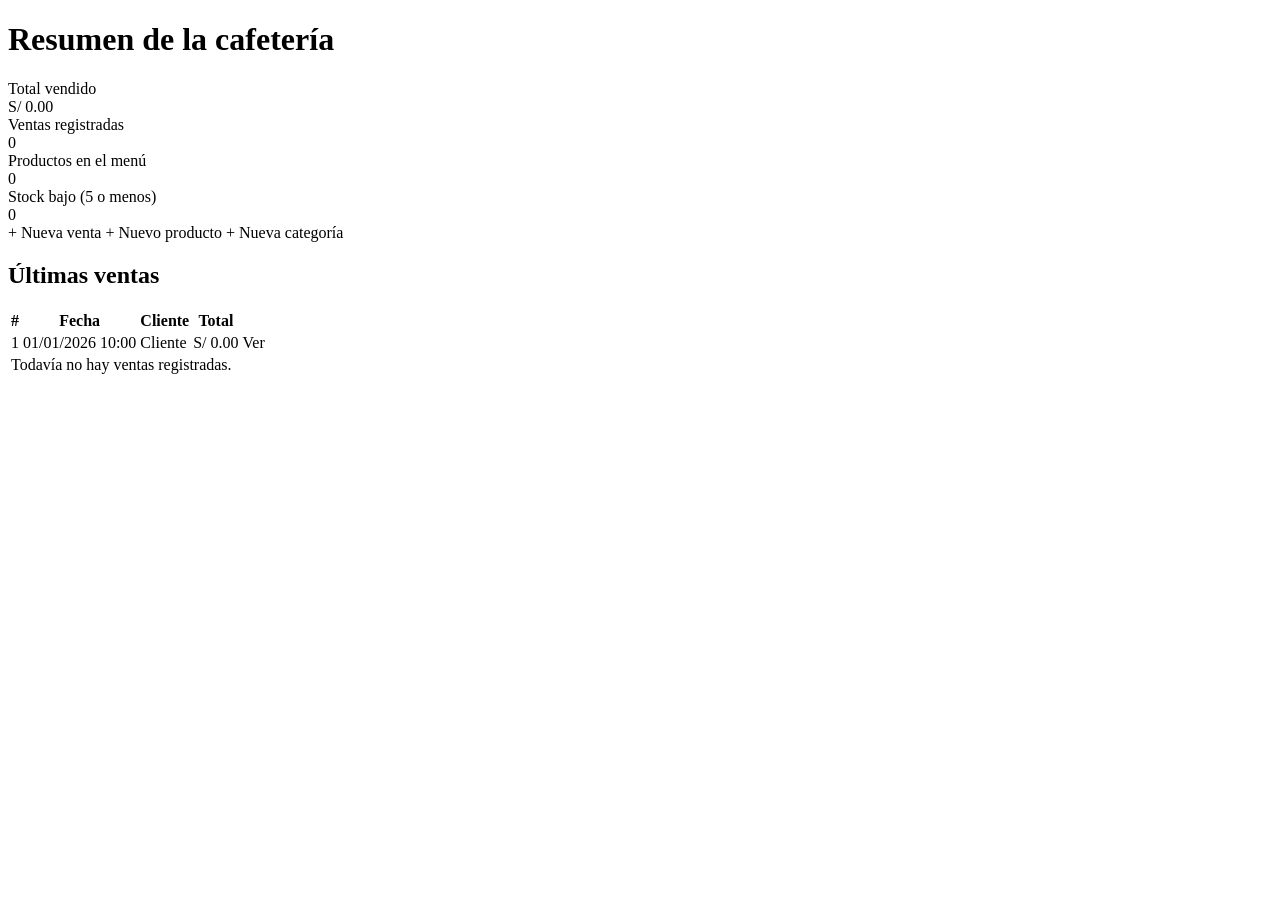
<file: src/main/resources/templates/index.html>
<!DOCTYPE html>
<html lang="es" xmlns:th="http://www.thymeleaf.org">
<head th:replace="~{fragments/layout :: head('Inicio')}"></head>
<body>
<nav th:replace="~{fragments/layout :: navbar}"></nav>

<main class="container py-4">
    <h1 class="titulo-seccion mb-4">Resumen de la cafetería</h1>

    <div class="row g-3 mb-4">
        <div class="col-6 col-lg-3">
            <div class="card card-caffeto indicador p-3 h-100">
                <div class="text-muted small">Total vendido</div>
                <div class="valor" th:text="'S/ ' + ${#numbers.formatDecimal(totalVendido, 1, 'COMMA', 2, 'POINT')}">S/ 0.00</div>
            </div>
        </div>
        <div class="col-6 col-lg-3">
            <div class="card card-caffeto indicador p-3 h-100">
                <div class="text-muted small">Ventas registradas</div>
                <div class="valor" th:text="${cantidadVentas}">0</div>
            </div>
        </div>
        <div class="col-6 col-lg-3">
            <div class="card card-caffeto indicador p-3 h-100">
                <div class="text-muted small">Productos en el menú</div>
                <div class="valor" th:text="${cantidadProductos}">0</div>
            </div>
        </div>
        <div class="col-6 col-lg-3">
            <div class="card card-caffeto indicador p-3 h-100">
                <div class="text-muted small">Stock bajo (5 o menos)</div>
                <div class="valor" th:text="${productosStockBajo}">0</div>
            </div>
        </div>
    </div>

    <div class="d-flex flex-wrap gap-2 mb-4">
        <a class="btn btn-caffeto" th:href="@{/ventas/nueva}">+ Nueva venta</a>
        <a class="btn btn-outline-caffeto" th:href="@{/productos/nuevo}">+ Nuevo producto</a>
        <a class="btn btn-outline-caffeto" th:href="@{/categorias/nueva}">+ Nueva categoría</a>
    </div>

    <div class="card card-caffeto">
        <div class="card-body">
            <h2 class="h5 titulo-seccion">Últimas ventas</h2>
            <div class="table-responsive">
                <table class="table align-middle mb-0">
                    <thead>
                        <tr><th>#</th><th>Fecha</th><th>Cliente</th><th class="text-end">Total</th><th></th></tr>
                    </thead>
                    <tbody>
                        <tr th:each="v : ${ultimasVentas}">
                            <td th:text="${v.id}">1</td>
                            <td th:text="${#temporals.format(v.fecha, 'dd/MM/yyyy HH:mm')}">01/01/2026 10:00</td>
                            <td th:text="${v.cliente}">Cliente</td>
                            <td class="text-end" th:text="'S/ ' + ${#numbers.formatDecimal(v.total, 1, 'COMMA', 2, 'POINT')}">S/ 0.00</td>
                            <td class="text-end"><a th:href="@{/ventas/{id}(id=${v.id})}" class="btn btn-sm btn-outline-caffeto">Ver</a></td>
                        </tr>
                        <tr th:if="${#lists.isEmpty(ultimasVentas)}">
                            <td colspan="5" class="text-center text-muted">Todavía no hay ventas registradas.</td>
                        </tr>
                    </tbody>
                </table>
            </div>
        </div>
    </div>
</main>

<script th:replace="~{fragments/layout :: scripts}"></script>
</body>
</html>
</file>
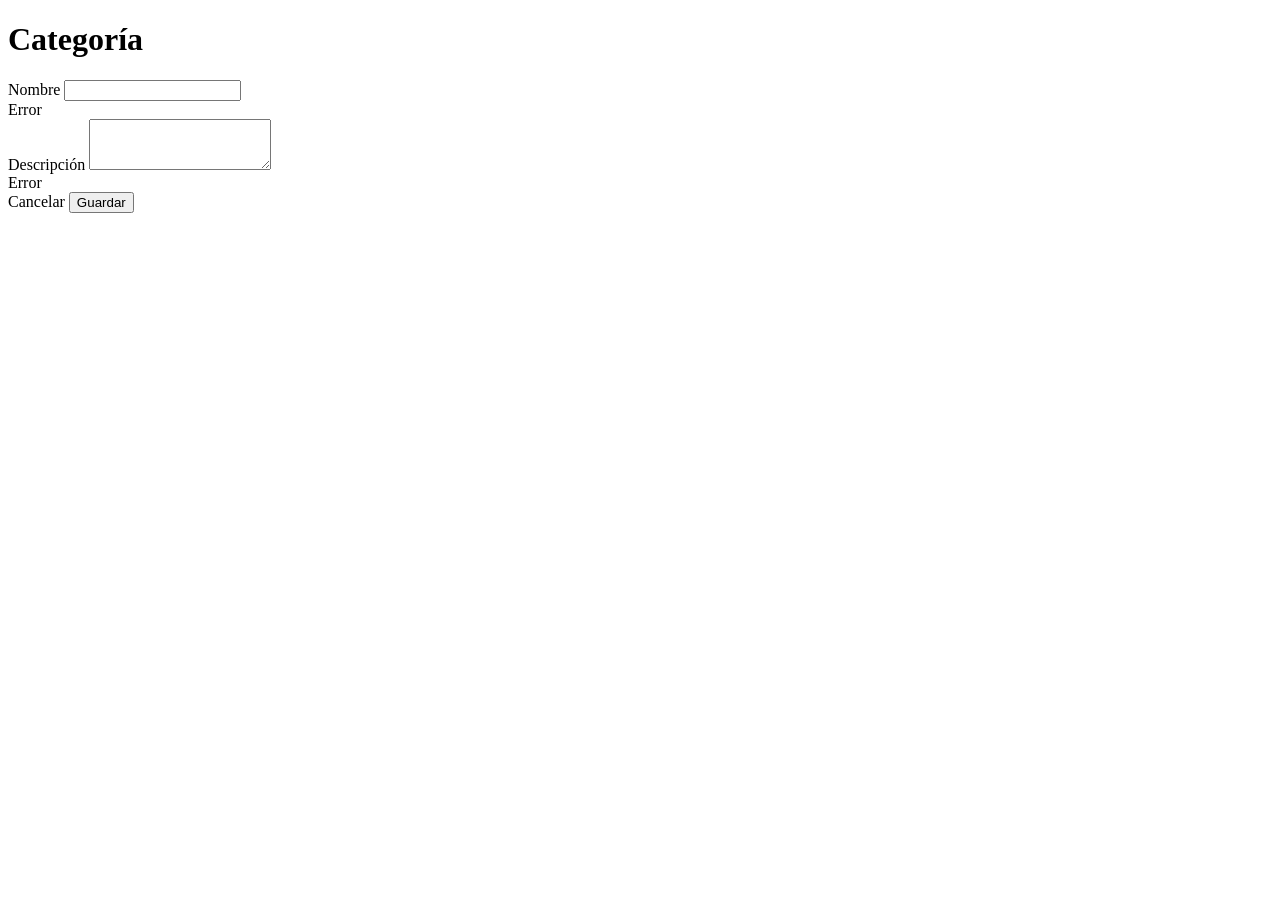
<file: src/main/resources/templates/categorias/form.html>
<!DOCTYPE html>
<html lang="es" xmlns:th="http://www.thymeleaf.org">
<head th:replace="~{fragments/layout :: head('Categoría')}"></head>
<body>
<nav th:replace="~{fragments/layout :: navbar}"></nav>

<main class="container py-4">
    <div class="row justify-content-center">
        <div class="col-md-8 col-lg-6">
            <div class="card card-caffeto">
                <div class="card-body p-4">
                    <h1 class="titulo-seccion h4 mb-4" th:text="${categoria.id == null} ? 'Nueva categoría' : 'Editar categoría'">Categoría</h1>

                    <form th:action="@{/categorias/guardar}" th:object="${categoria}" method="post" novalidate>
                        <input type="hidden" th:field="*{id}">

                        <div class="mb-3">
                            <label for="nombre" class="form-label fw-semibold">Nombre</label>
                            <input type="text" id="nombre" th:field="*{nombre}" class="form-control"
                                   th:classappend="${#fields.hasErrors('nombre')} ? 'is-invalid'" maxlength="60">
                            <div class="invalid-feedback" th:errors="*{nombre}">Error</div>
                        </div>

                        <div class="mb-4">
                            <label for="descripcion" class="form-label fw-semibold">Descripción</label>
                            <textarea id="descripcion" th:field="*{descripcion}" rows="3" class="form-control"
                                      th:classappend="${#fields.hasErrors('descripcion')} ? 'is-invalid'" maxlength="200"></textarea>
                            <div class="invalid-feedback" th:errors="*{descripcion}">Error</div>
                        </div>

                        <div class="d-flex justify-content-end gap-2">
                            <a th:href="@{/categorias}" class="btn btn-outline-secondary">Cancelar</a>
                            <button type="submit" class="btn btn-caffeto">Guardar</button>
                        </div>
                    </form>
                </div>
            </div>
        </div>
    </div>
</main>

<script th:replace="~{fragments/layout :: scripts}"></script>
</body>
</html>
</file>
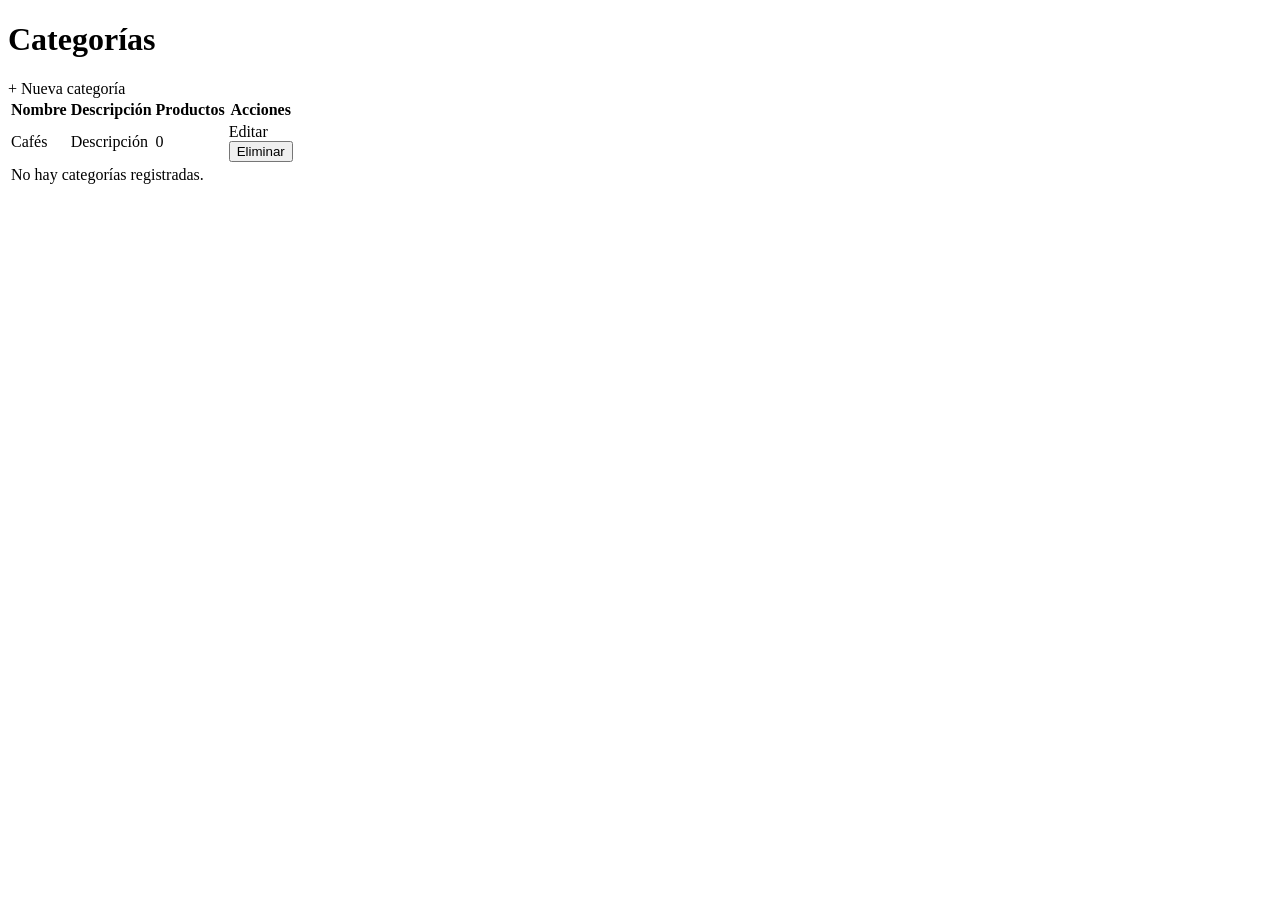
<file: src/main/resources/templates/categorias/lista.html>
<!DOCTYPE html>
<html lang="es" xmlns:th="http://www.thymeleaf.org">
<head th:replace="~{fragments/layout :: head('Categorías')}"></head>
<body>
<nav th:replace="~{fragments/layout :: navbar}"></nav>

<main class="container py-4">
    <div class="d-flex justify-content-between align-items-center mb-3">
        <h1 class="titulo-seccion h3 mb-0">Categorías</h1>
        <a class="btn btn-caffeto" th:href="@{/categorias/nueva}">+ Nueva categoría</a>
    </div>

    <div th:replace="~{fragments/layout :: mensajes}"></div>

    <div class="card card-caffeto">
        <div class="table-responsive">
            <table class="table table-hover align-middle mb-0">
                <thead>
                    <tr><th>Nombre</th><th>Descripción</th><th>Productos</th><th class="text-end">Acciones</th></tr>
                </thead>
                <tbody>
                    <tr th:each="c : ${categorias}">
                        <td class="fw-semibold" th:text="${c.nombre}">Cafés</td>
                        <td th:text="${c.descripcion}">Descripción</td>
                        <td th:text="${#lists.size(c.productos)}">0</td>
                        <td class="text-end">
                            <a th:href="@{/categorias/{id}/editar(id=${c.id})}" class="btn btn-sm btn-outline-caffeto">Editar</a>
                            <form th:action="@{/categorias/{id}/eliminar(id=${c.id})}" method="post" class="d-inline"
                                  onsubmit="return confirm('¿Eliminar esta categoría?');">
                                <button type="submit" class="btn btn-sm btn-outline-danger">Eliminar</button>
                            </form>
                        </td>
                    </tr>
                    <tr th:if="${#lists.isEmpty(categorias)}">
                        <td colspan="4" class="text-center text-muted">No hay categorías registradas.</td>
                    </tr>
                </tbody>
            </table>
        </div>
    </div>
</main>

<script th:replace="~{fragments/layout :: scripts}"></script>
</body>
</html>
</file>
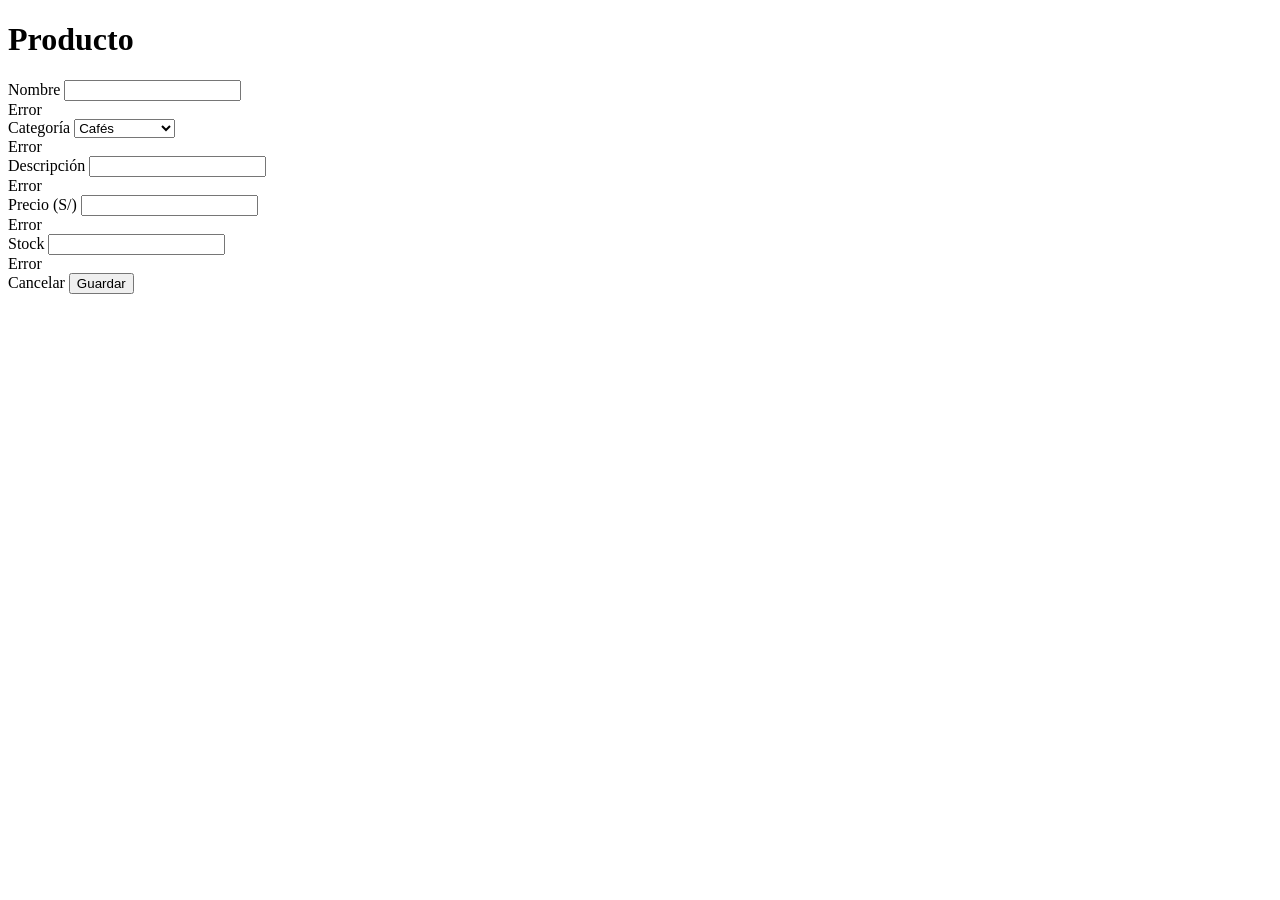
<file: src/main/resources/templates/productos/form.html>
<!DOCTYPE html>
<html lang="es" xmlns:th="http://www.thymeleaf.org">
<head th:replace="~{fragments/layout :: head('Producto')}"></head>
<body>
<nav th:replace="~{fragments/layout :: navbar}"></nav>

<main class="container py-4">
    <div class="row justify-content-center">
        <div class="col-md-10 col-lg-7">
            <div class="card card-caffeto">
                <div class="card-body p-4">
                    <h1 class="titulo-seccion h4 mb-4" th:text="${producto.id == null} ? 'Nuevo producto' : 'Editar producto'">Producto</h1>

                    <form th:action="@{/productos/guardar}" th:object="${producto}" method="post" novalidate>
                        <input type="hidden" th:field="*{id}">
                        <input type="hidden" th:field="*{activo}">

                        <div class="row g-3">
                            <div class="col-md-8">
                                <label for="nombre" class="form-label fw-semibold">Nombre</label>
                                <input type="text" id="nombre" th:field="*{nombre}" class="form-control"
                                       th:classappend="${#fields.hasErrors('nombre')} ? 'is-invalid'" maxlength="80">
                                <div class="invalid-feedback" th:errors="*{nombre}">Error</div>
                            </div>
                            <div class="col-md-4">
                                <label for="categoria" class="form-label fw-semibold">Categoría</label>
                                <select id="categoria" th:field="*{categoria}" class="form-select"
                                        th:classappend="${#fields.hasErrors('categoria')} ? 'is-invalid'">
                                    <option value="" disabled th:selected="${producto.categoria == null}">Seleccione…</option>
                                    <option th:each="c : ${categorias}" th:value="${c.id}" th:text="${c.nombre}">Cafés</option>
                                </select>
                                <div class="invalid-feedback" th:errors="*{categoria}">Error</div>
                            </div>
                            <div class="col-12">
                                <label for="descripcion" class="form-label fw-semibold">Descripción</label>
                                <input type="text" id="descripcion" th:field="*{descripcion}" class="form-control"
                                       th:classappend="${#fields.hasErrors('descripcion')} ? 'is-invalid'" maxlength="200">
                                <div class="invalid-feedback" th:errors="*{descripcion}">Error</div>
                            </div>
                            <div class="col-md-6">
                                <label for="precio" class="form-label fw-semibold">Precio (S/)</label>
                                <input type="number" step="0.01" min="0.01" id="precio" th:field="*{precio}" class="form-control"
                                       th:classappend="${#fields.hasErrors('precio')} ? 'is-invalid'">
                                <div class="invalid-feedback" th:errors="*{precio}">Error</div>
                            </div>
                            <div class="col-md-6">
                                <label for="stock" class="form-label fw-semibold">Stock</label>
                                <input type="number" min="0" id="stock" th:field="*{stock}" class="form-control"
                                       th:classappend="${#fields.hasErrors('stock')} ? 'is-invalid'">
                                <div class="invalid-feedback" th:errors="*{stock}">Error</div>
                            </div>
                        </div>

                        <div class="d-flex justify-content-end gap-2 mt-4">
                            <a th:href="@{/productos}" class="btn btn-outline-secondary">Cancelar</a>
                            <button type="submit" class="btn btn-caffeto">Guardar</button>
                        </div>
                    </form>
                </div>
            </div>
        </div>
    </div>
</main>

<script th:replace="~{fragments/layout :: scripts}"></script>
</body>
</html>
</file>
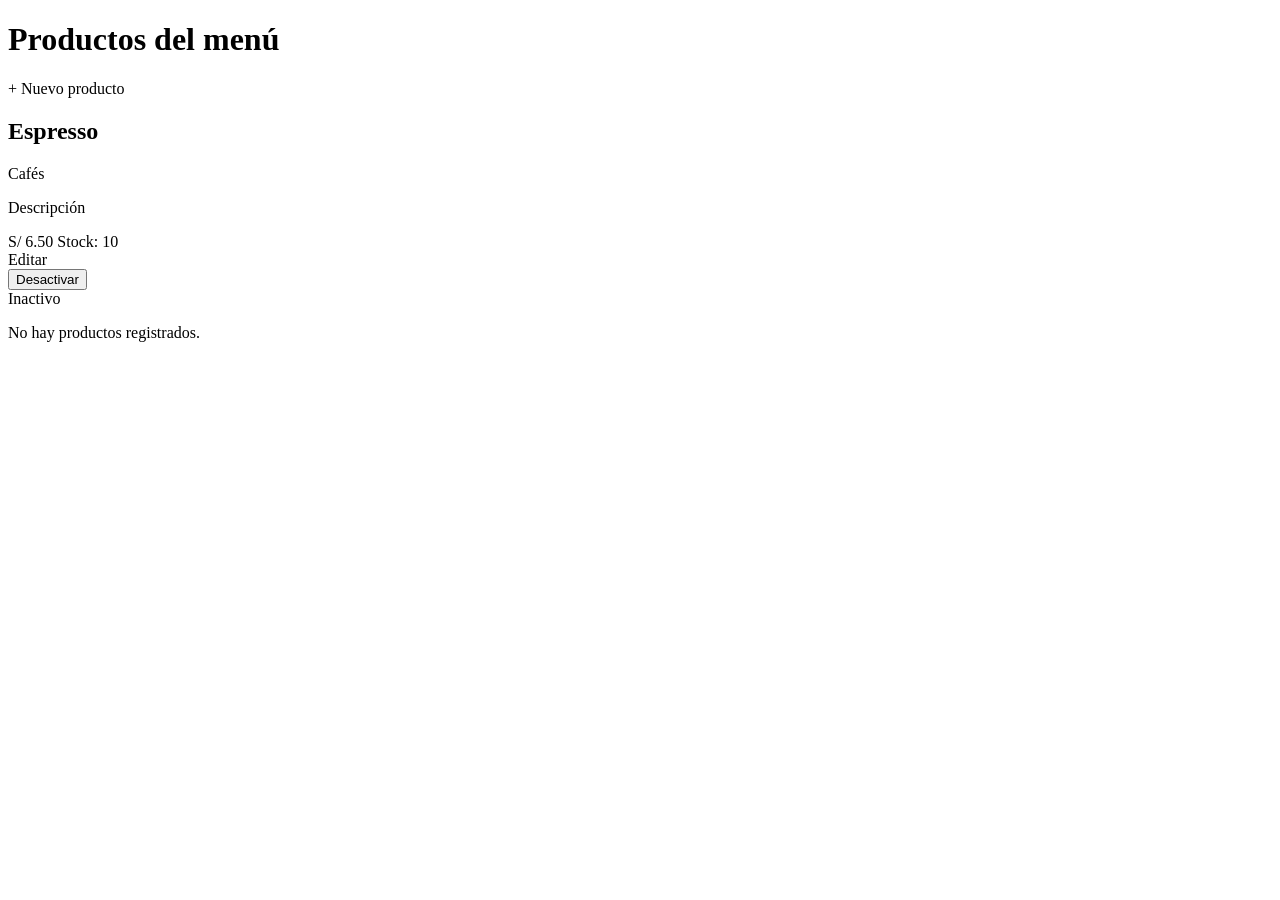
<file: src/main/resources/templates/productos/lista.html>
<!DOCTYPE html>
<html lang="es" xmlns:th="http://www.thymeleaf.org">
<head th:replace="~{fragments/layout :: head('Productos')}"></head>
<body>
<nav th:replace="~{fragments/layout :: navbar}"></nav>

<main class="container py-4">
    <div class="d-flex justify-content-between align-items-center mb-3">
        <h1 class="titulo-seccion h3 mb-0">Productos del menú</h1>
        <a class="btn btn-caffeto" th:href="@{/productos/nuevo}">+ Nuevo producto</a>
    </div>

    <div th:replace="~{fragments/layout :: mensajes}"></div>

    <div class="row g-3">
        <div class="col-12 col-md-6 col-xl-4" th:each="p : ${productos}">
            <div class="card card-caffeto producto-tarjeta h-100" th:classappend="${!p.activo} ? 'opacity-50'">
                <div class="card-body d-flex flex-column">
                    <div class="d-flex justify-content-between align-items-start mb-2">
                        <h2 class="h5 mb-0" th:text="${p.nombre}">Espresso</h2>
                        <span class="badge bg-secondary" th:text="${p.categoria.nombre}">Cafés</span>
                    </div>
                    <p class="text-muted small flex-grow-1" th:text="${p.descripcion}">Descripción</p>
                    <div class="d-flex justify-content-between align-items-center mb-3">
                        <span class="fs-5 fw-bold" style="color: var(--cafe-oscuro)"
                              th:text="'S/ ' + ${#numbers.formatDecimal(p.precio, 1, 'COMMA', 2, 'POINT')}">S/ 6.50</span>
                        <span class="badge" th:classappend="${p.stock <= 5} ? 'badge-stock-bajo' : 'bg-success'"
                              th:text="'Stock: ' + ${p.stock}">Stock: 10</span>
                    </div>
                    <div class="d-flex gap-2">
                        <a th:href="@{/productos/{id}/editar(id=${p.id})}" class="btn btn-sm btn-outline-caffeto">Editar</a>
                        <form th:if="${p.activo}" th:action="@{/productos/{id}/desactivar(id=${p.id})}" method="post"
                              onsubmit="return confirm('¿Desactivar este producto?');">
                            <button type="submit" class="btn btn-sm btn-outline-secondary">Desactivar</button>
                        </form>
                        <span th:unless="${p.activo}" class="badge bg-dark align-self-center">Inactivo</span>
                    </div>
                </div>
            </div>
        </div>
        <div class="col-12" th:if="${#lists.isEmpty(productos)}">
            <p class="text-center text-muted">No hay productos registrados.</p>
        </div>
    </div>
</main>

<script th:replace="~{fragments/layout :: scripts}"></script>
</body>
</html>
</file>
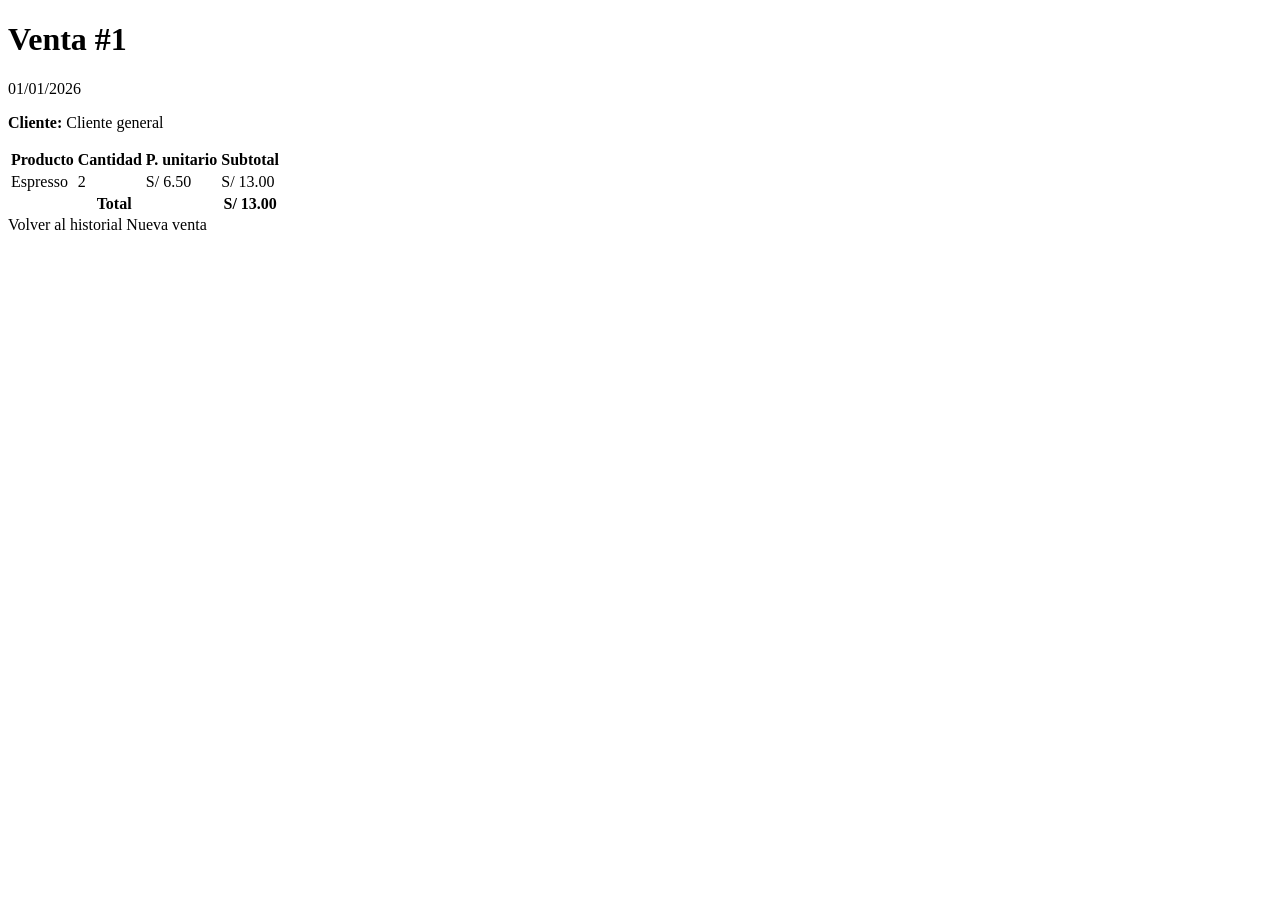
<file: src/main/resources/templates/ventas/detalle.html>
<!DOCTYPE html>
<html lang="es" xmlns:th="http://www.thymeleaf.org">
<head th:replace="~{fragments/layout :: head('Detalle de venta')}"></head>
<body>
<nav th:replace="~{fragments/layout :: navbar}"></nav>

<main class="container py-4">
    <div th:replace="~{fragments/layout :: mensajes}"></div>

    <div class="card card-caffeto">
        <div class="card-body p-4">
            <div class="d-flex justify-content-between flex-wrap gap-2 mb-3">
                <h1 class="titulo-seccion h4 mb-0">Venta #<span th:text="${venta.id}">1</span></h1>
                <span class="text-muted" th:text="${#temporals.format(venta.fecha, 'dd/MM/yyyy HH:mm')}">01/01/2026</span>
            </div>
            <p class="mb-4"><strong>Cliente:</strong> <span th:text="${venta.cliente}">Cliente general</span></p>

            <div class="table-responsive">
                <table class="table align-middle">
                    <thead>
                        <tr><th>Producto</th><th class="text-center">Cantidad</th><th class="text-end">P. unitario</th><th class="text-end">Subtotal</th></tr>
                    </thead>
                    <tbody>
                        <tr th:each="d : ${venta.detalles}">
                            <td th:text="${d.producto.nombre}">Espresso</td>
                            <td class="text-center" th:text="${d.cantidad}">2</td>
                            <td class="text-end" th:text="'S/ ' + ${#numbers.formatDecimal(d.precioUnitario, 1, 'COMMA', 2, 'POINT')}">S/ 6.50</td>
                            <td class="text-end" th:text="'S/ ' + ${#numbers.formatDecimal(d.subtotal, 1, 'COMMA', 2, 'POINT')}">S/ 13.00</td>
                        </tr>
                    </tbody>
                    <tfoot>
                        <tr>
                            <th colspan="3" class="text-end">Total</th>
                            <th class="text-end fs-5" style="color: var(--cafe-oscuro)"
                                th:text="'S/ ' + ${#numbers.formatDecimal(venta.total, 1, 'COMMA', 2, 'POINT')}">S/ 13.00</th>
                        </tr>
                    </tfoot>
                </table>
            </div>

            <div class="d-flex justify-content-end gap-2 mt-3">
                <a th:href="@{/ventas}" class="btn btn-outline-secondary">Volver al historial</a>
                <a th:href="@{/ventas/nueva}" class="btn btn-caffeto">Nueva venta</a>
            </div>
        </div>
    </div>
</main>

<script th:replace="~{fragments/layout :: scripts}"></script>
</body>
</html>
</file>
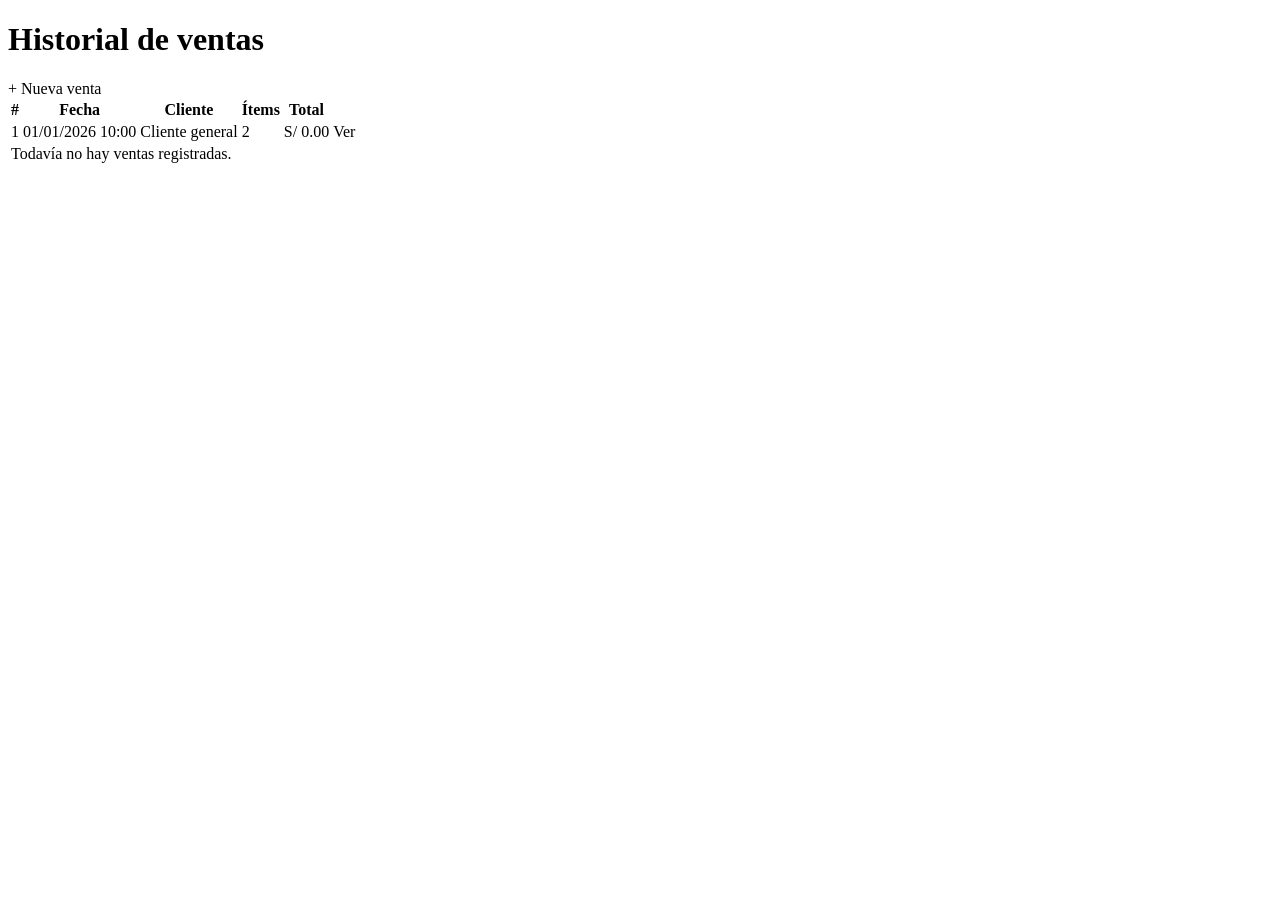
<file: src/main/resources/templates/ventas/lista.html>
<!DOCTYPE html>
<html lang="es" xmlns:th="http://www.thymeleaf.org">
<head th:replace="~{fragments/layout :: head('Ventas')}"></head>
<body>
<nav th:replace="~{fragments/layout :: navbar}"></nav>

<main class="container py-4">
    <div class="d-flex justify-content-between align-items-center mb-3">
        <h1 class="titulo-seccion h3 mb-0">Historial de ventas</h1>
        <a class="btn btn-caffeto" th:href="@{/ventas/nueva}">+ Nueva venta</a>
    </div>

    <div th:replace="~{fragments/layout :: mensajes}"></div>

    <div class="card card-caffeto">
        <div class="table-responsive">
            <table class="table table-hover align-middle mb-0">
                <thead>
                    <tr><th>#</th><th>Fecha</th><th>Cliente</th><th class="text-center">Ítems</th><th class="text-end">Total</th><th></th></tr>
                </thead>
                <tbody>
                    <tr th:each="v : ${ventas}">
                        <td th:text="${v.id}">1</td>
                        <td th:text="${#temporals.format(v.fecha, 'dd/MM/yyyy HH:mm')}">01/01/2026 10:00</td>
                        <td th:text="${v.cliente}">Cliente general</td>
                        <td class="text-center" th:text="${#lists.size(v.detalles)}">2</td>
                        <td class="text-end fw-semibold" th:text="'S/ ' + ${#numbers.formatDecimal(v.total, 1, 'COMMA', 2, 'POINT')}">S/ 0.00</td>
                        <td class="text-end"><a th:href="@{/ventas/{id}(id=${v.id})}" class="btn btn-sm btn-outline-caffeto">Ver</a></td>
                    </tr>
                    <tr th:if="${#lists.isEmpty(ventas)}">
                        <td colspan="6" class="text-center text-muted">Todavía no hay ventas registradas.</td>
                    </tr>
                </tbody>
            </table>
        </div>
    </div>
</main>

<script th:replace="~{fragments/layout :: scripts}"></script>
</body>
</html>
</file>
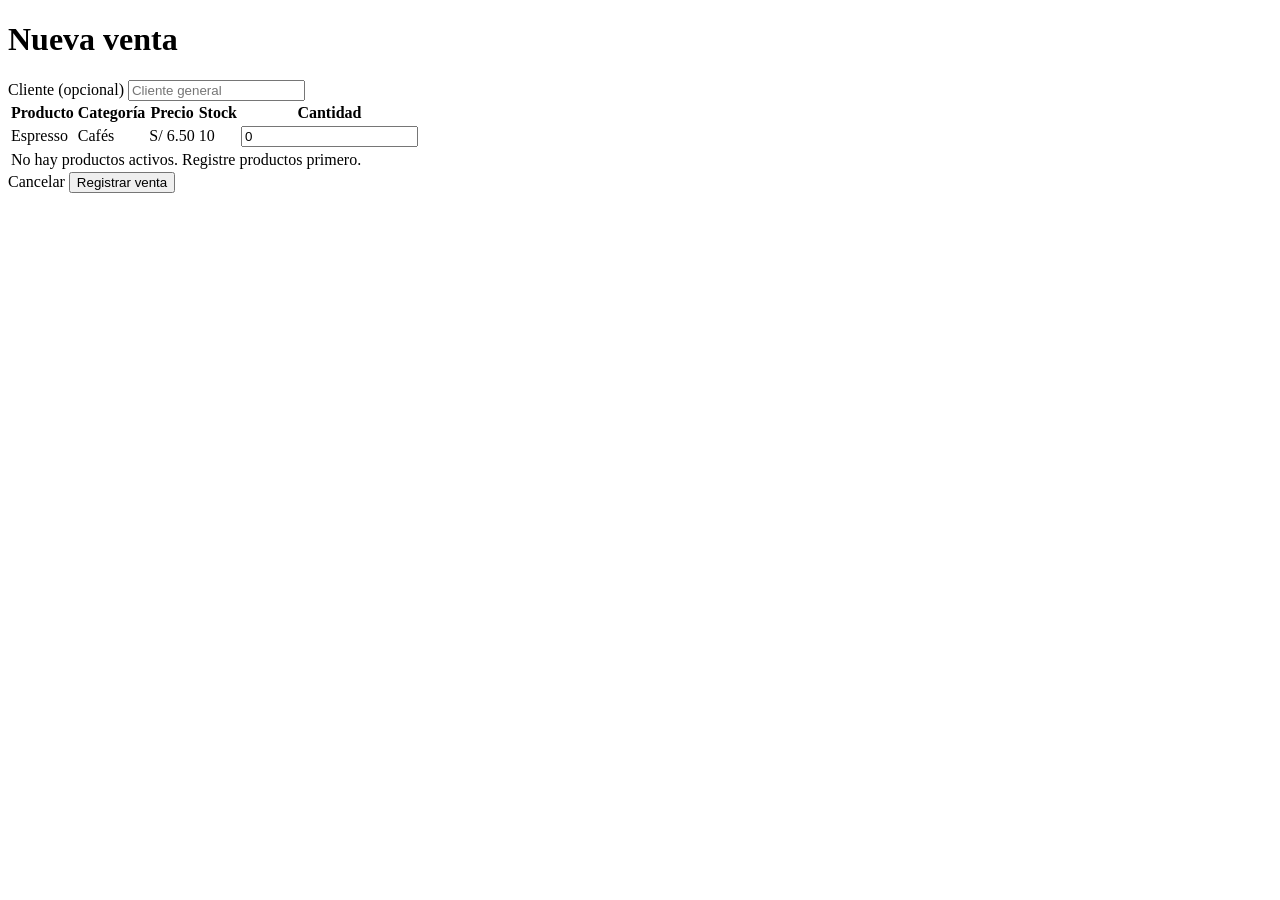
<file: src/main/resources/templates/ventas/nueva.html>
<!DOCTYPE html>
<html lang="es" xmlns:th="http://www.thymeleaf.org">
<head th:replace="~{fragments/layout :: head('Nueva venta')}"></head>
<body>
<nav th:replace="~{fragments/layout :: navbar}"></nav>

<main class="container py-4">
    <h1 class="titulo-seccion h3 mb-3">Nueva venta</h1>

    <div th:replace="~{fragments/layout :: mensajes}"></div>

    <form th:action="@{/ventas/guardar}" method="post">
        <div class="card card-caffeto mb-3">
            <div class="card-body">
                <label for="cliente" class="form-label fw-semibold">Cliente (opcional)</label>
                <input type="text" id="cliente" name="cliente" class="form-control" maxlength="80"
                       placeholder="Cliente general">
            </div>
        </div>

        <div class="card card-caffeto">
            <div class="table-responsive">
                <table class="table align-middle mb-0">
                    <thead>
                        <tr><th>Producto</th><th>Categoría</th><th class="text-end">Precio</th><th class="text-center">Stock</th><th style="width:130px">Cantidad</th></tr>
                    </thead>
                    <tbody>
                        <tr th:each="p : ${productos}">
                            <td class="fw-semibold" th:text="${p.nombre}">Espresso</td>
                            <td th:text="${p.categoria.nombre}">Cafés</td>
                            <td class="text-end" th:text="'S/ ' + ${#numbers.formatDecimal(p.precio, 1, 'COMMA', 2, 'POINT')}">S/ 6.50</td>
                            <td class="text-center" th:text="${p.stock}">10</td>
                            <td>
                                <input type="number" min="0" th:max="${p.stock}" value="0" class="form-control form-control-sm"
                                       th:name="'cantidad_' + ${p.id}">
                            </td>
                        </tr>
                        <tr th:if="${#lists.isEmpty(productos)}">
                            <td colspan="5" class="text-center text-muted">No hay productos activos. Registre productos primero.</td>
                        </tr>
                    </tbody>
                </table>
            </div>
        </div>

        <div class="d-flex justify-content-end gap-2 mt-3">
            <a th:href="@{/ventas}" class="btn btn-outline-secondary">Cancelar</a>
            <button type="submit" class="btn btn-caffeto">Registrar venta</button>
        </div>
    </form>
</main>

<script th:replace="~{fragments/layout :: scripts}"></script>
</body>
</html>
</file>
